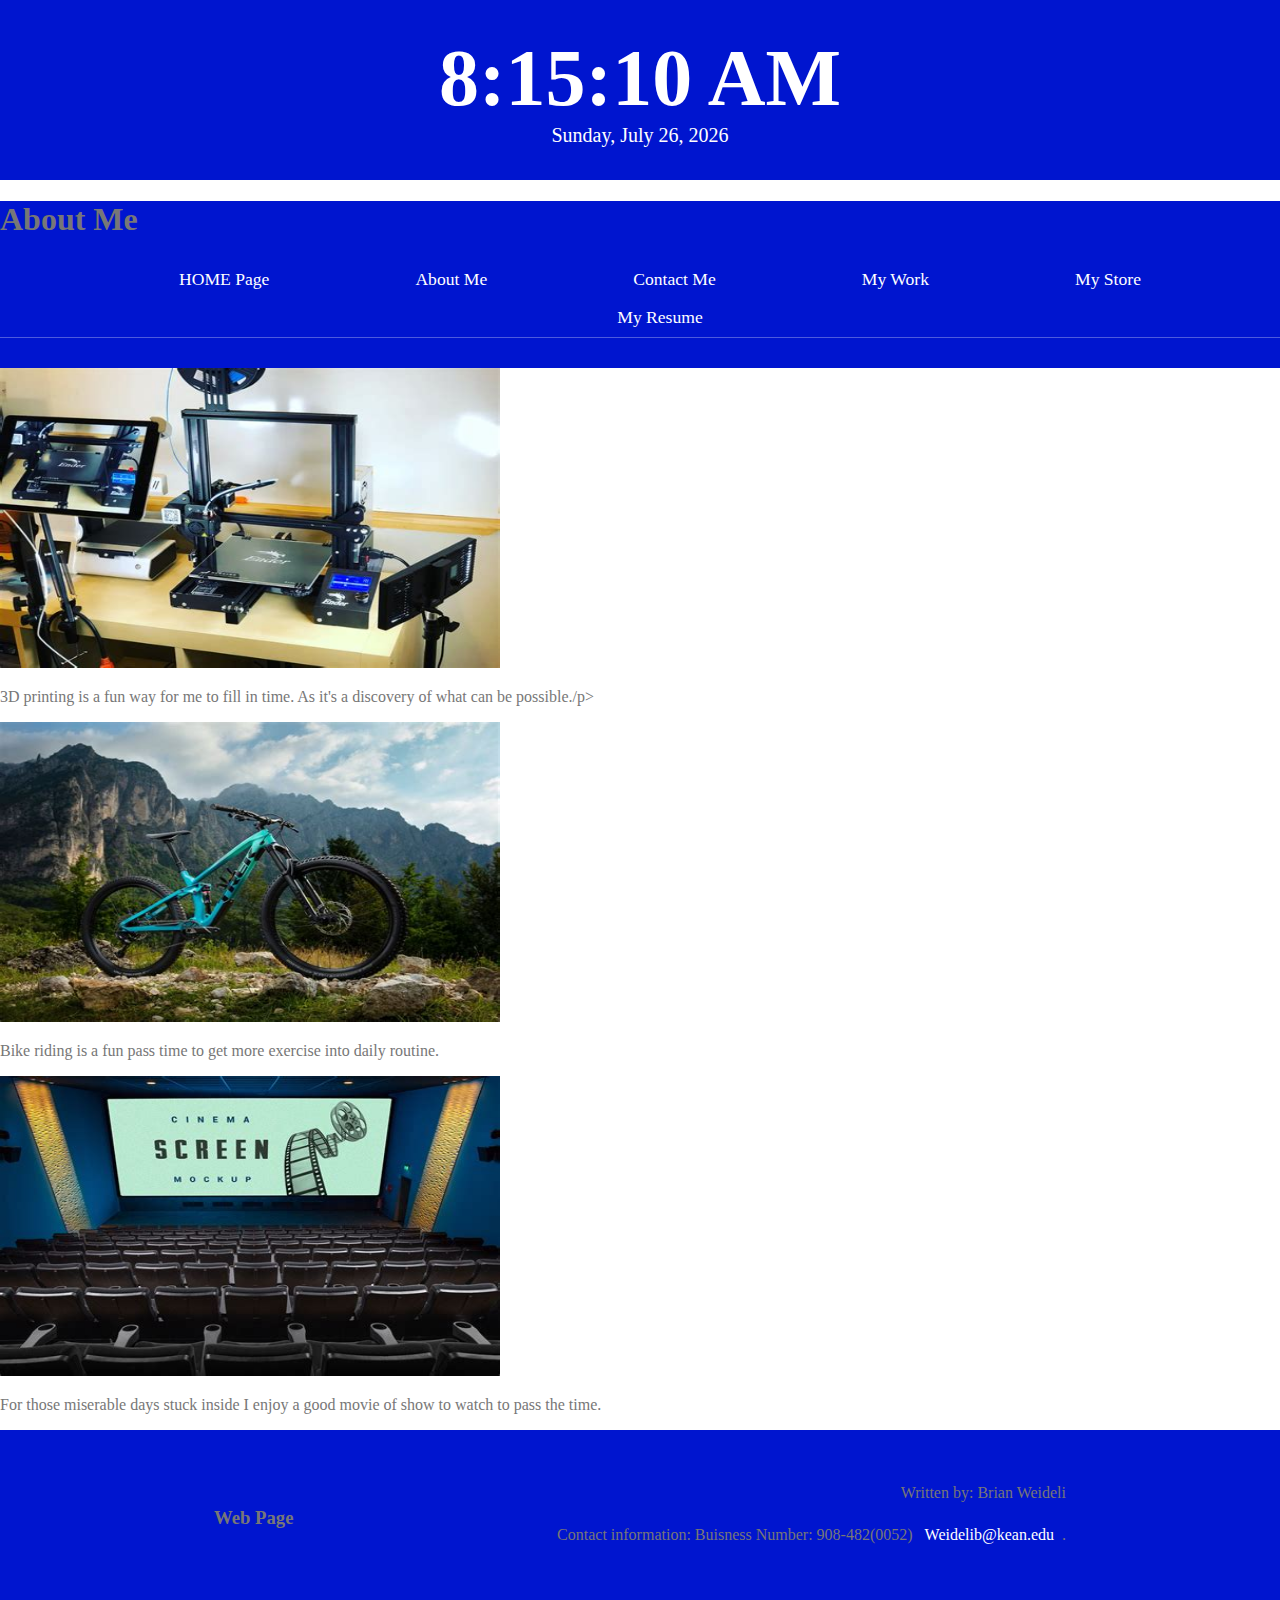
<file: HTMLProject1/Aboutme.HTML>
<!DOCTYPE html>
<html lang="en">
 <head>
  <meta charset = "utf-8">
  <meta name="viewport"
    content="width=device-width">
    <link rel="canonical" href="https://getbootstrap.com/docs/5.1/examples/album/">  
       <link rel="stylesheet" href="Styles.css" />
       <script src="Time.js" async></script>
  <title>Brian Weideli</title>
  </head>
  <div class="clock">
    <div class="time"></div>
    <div class="date-time"></div>
   </div>
  <header class="main-header">
    <h1 class="band-name band-name-large">About Me</h1>
    <nav class="main-nav nav">
        <ul>
            <li><a href="HomePage.HTML">HOME Page</a></li>
            <li><a href="Aboutme.HTML">About Me</a></li>
            <li><a href="Contactme.HTML">Contact Me</a></li>
            <li><a href="MyWork.HTML">My Work</a></li>
            <li><a href="MyStore.HTML">My Store</a></li>
            <li><a href="resume.pdf">My Resume</a></li> 
        </ul>
    </nav>
</header>
<div class="album py-5 bg-light">
</div>
  <div class="container">
  </div>
    <div class="row row-cols-1 row-cols-sm-2 row-cols-md-3 g-3">
      <div class="col">
      </div>
        <div class="card shadow-sm">
<img src="3d.jpg" alt="Printer" width="500" height="300">

          <div class="card-body">
            <p class="card-text">3D printing is a fun way for me to fill in time. As it's a discovery of what can be possible./p>
            <div class="d-flex justify-content-between align-items-center">
              <div class="btn-group">
              </div>
            </div>
          </div>
        </div>
      </div>
      <div class="col">
        <div class="card shadow-sm">
<img src="Bike.jpg" alt="Bike" width="500" height="300">

          <div class="card-body">
            <p class="card-text">Bike riding is a fun pass time to get more exercise into daily routine.</p>
            <div class="d-flex justify-content-between align-items-center">
              <div class="btn-group">
              </div>
            </div>
          </div>
        </div>
      </div>
      <div class="col">
        <div class="card shadow-sm">
<img src="Movie.jpg" alt="movie" width="500" height="300">

          <div class="card-body">
            <p class="card-text">For those miserable days stuck inside I enjoy a good movie of show to watch to pass the time. </p>
            <div class="d-flex justify-content-between align-items-center">
              <div class="btn-group">
              </div>
            </div>
          </div>
        </div>
      </div>
<footer class="main-footer">
  <div class="container main-footer-container">
      <h3 class="band-name">Web Page</h3>
      <ul class="nav footer-nav">
          <li>
            <p>Written by: Brian Weideli</p>
            <p>Contact information: Buisness Number: 908-482(0052) <a
            href="mailto:Weideli@kean.edu">
            Weidelib@kean.edu</a>.</p>
          </li>
      </ul>
  </div>
</footer> 
</html>
</file>
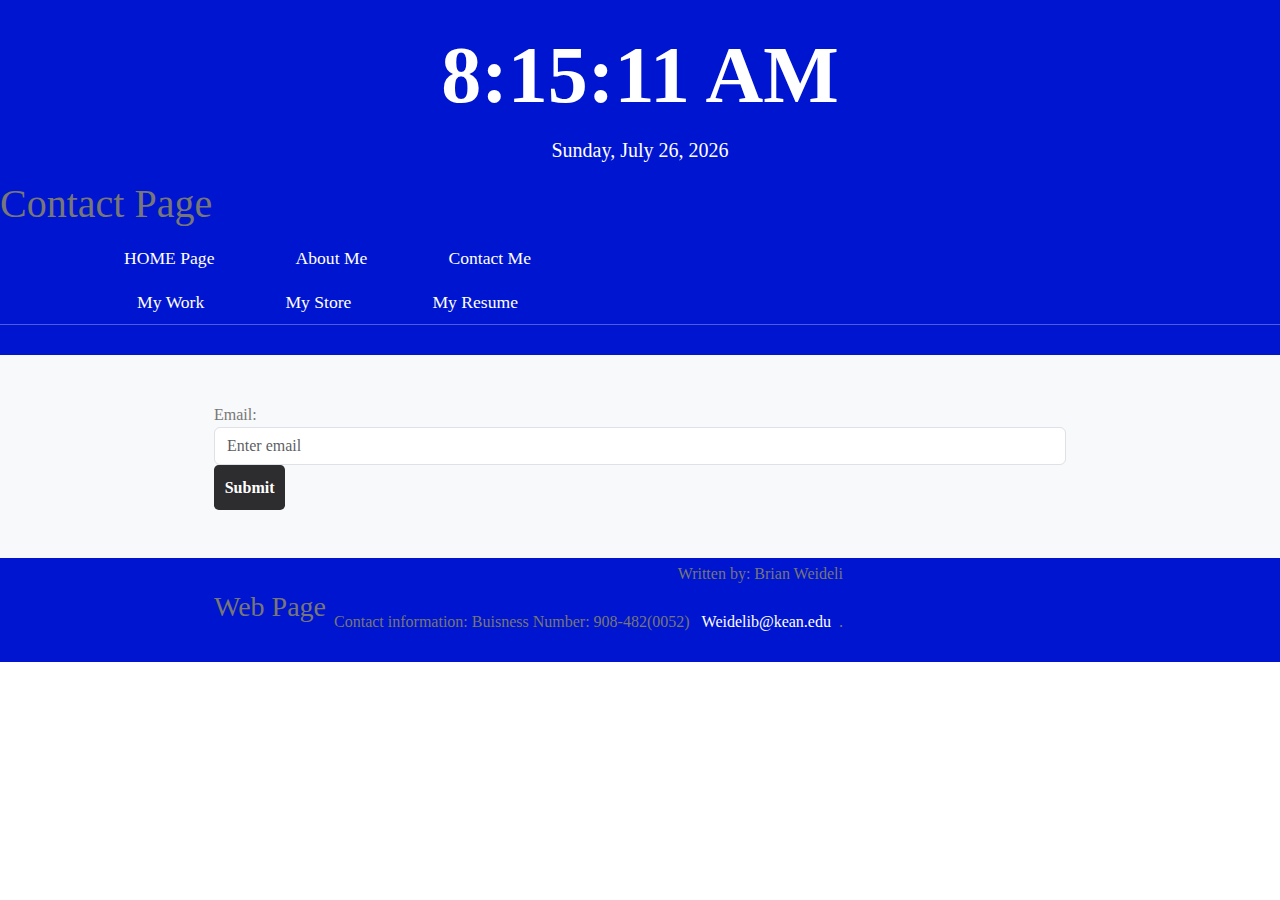
<file: HTMLProject1/Contactme.HTML>
<!DOCTYPE html>
<html lang="en">
 <head>  
  <meta charset = "utf-8">
  <meta name="viewport"
    content="width=device-width">
<link href="https://cdn.jsdelivr.net/npm/bootstrap@5.1.1/dist/css/bootstrap.min.css" rel="stylesheet">
    <link rel="stylesheet" href="Styles.css" />
    <script src="Time.js" async></script>
 

    <title>Brian Weideli</title>
    

 <div class="clock">
  <div class="time"></div>
  <div class="date-time"></div>
</div>

  <header class="main-header">
    <h1 class="band-name band-name-large">Contact Page</h1>
    <nav class="main-nav nav">
        <ul>
            <li><a href="HomePage.HTML">HOME Page</a></li>
            <li><a href="Aboutme.HTML">About Me</a></li>
            <li><a href="Contactme.HTML">Contact Me</a></li>
            <li><a href="MyWork.HTML">My Work</a></li>
            <li><a href="MyStore.HTML">My Store</a></li>
            <li><a href="resume.pdf">My Resume</a></li> 
        </ul>
    </nav>
    </header>
    <div class="album py-5 bg-light">
      <div class="container">
 <form>
    <div class="form-group">
    </div>
      <label for="email">Email:</label>
      <input type="email" class="form-control" id="email" placeholder="Enter email" name="email">
        
            <button onclick="submitClicked();"  class="btn btn-primary btn-submit" type="submit">Submit</button>
            
    </form>
    <script>
function submitClicked() {
    alert('Mock trail Email sent')
  }
    </script>
  </div>
  </div>

        <footer class="main-footer">
          <div class="container main-footer-container">
              <h3 class="band-name">Web Page</h3>
              <ul class="nav footer-nav">
                  <li>
                    <p>Written by: Brian Weideli</p>
                    <p>Contact information: Buisness Number: 908-482(0052) <a
                    href="mailto:Weideli@kean.edu">
                    Weidelib@kean.edu</a>.</p>
                  </li>
              </ul>
          </div>
      </footer>
</html>
</file>
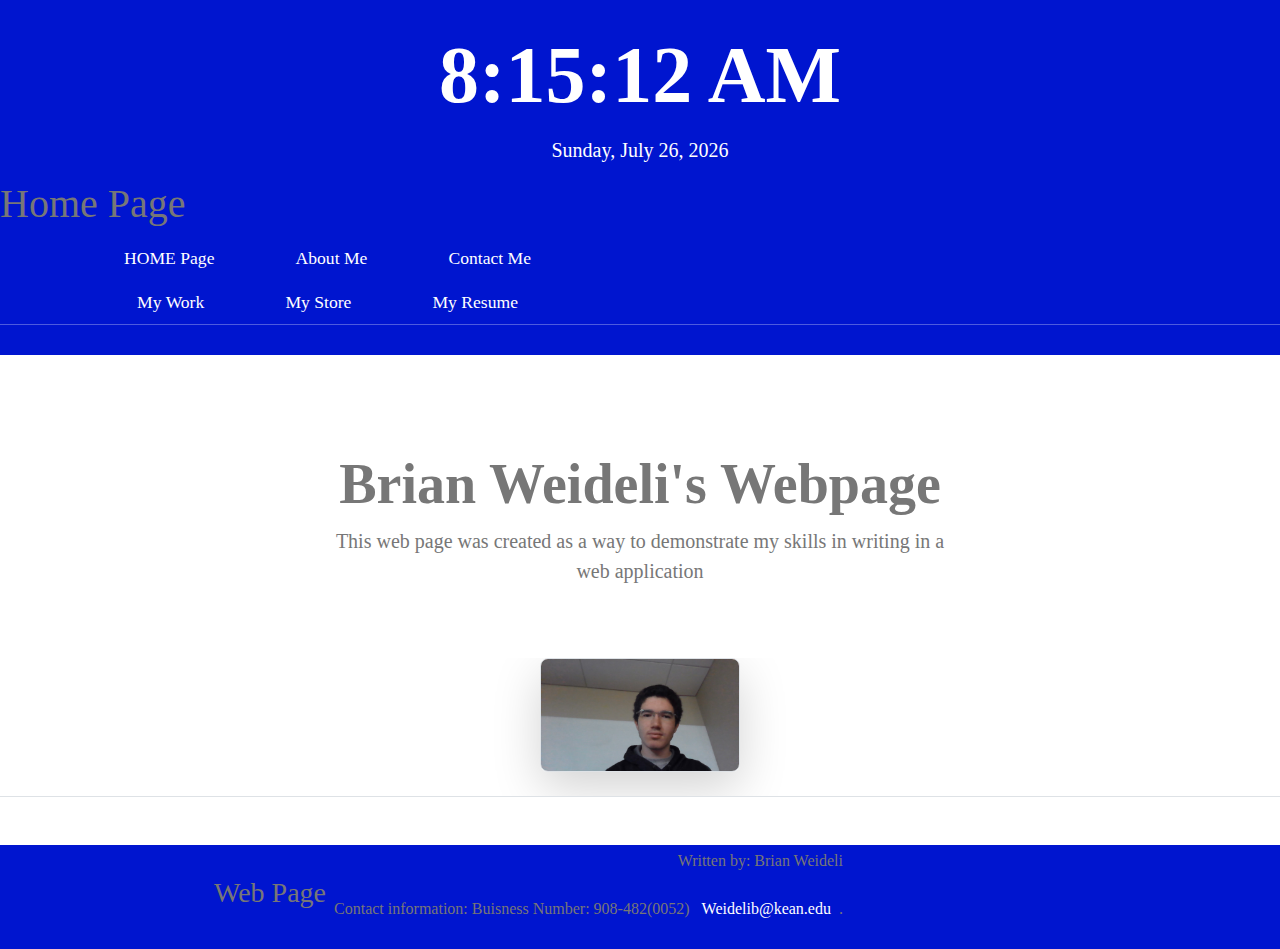
<file: HTMLProject1/HomePage.HTML>
<!DOCTYPE html>
<html lang="en">
 <head>
  <meta charset = "utf-8">
  <meta http-equiv="X-UA-Compatible" content="IE=edge">
  <meta name="viewport" content="width=device-width, initial-scale=1.0">
   <link href="https://cdn.jsdelivr.net/npm/bootstrap@5.1.1/dist/css/bootstrap.min.css" rel="stylesheet">
    <link rel="stylesheet" href="Styles.css" />
    <script src="Time.js" async></script>
    <title>Brian Weideli</title>
 </head>
 <body>
  <div class="clock">
    <div class="time"></div>
    <div class="date-time"></div>
  </div>
  <header class="main-header">
    <h1 class="band-name band-name-large">Home Page</h1>
    <nav class="main-nav nav">
        <ul>
            <li><a href="HomePage.HTML">HOME Page</a></li>
            <li><a href="Aboutme.HTML">About Me</a></li>
            <li><a href="Contactme.HTML">Contact Me</a></li>
            <li><a href="MyWork.HTML">My Work</a></li>
            <li><a href="MyStore.HTML">My Store</a></li>
            <li><a href="resume.pdf">My Resume</a></li>
        </ul>
    </nav>

</header>
      <div class="px-4 pt-5 my-5 text-center border-bottom">
        <h1 class="display-4 fw-bold">Brian Weideli's Webpage</h1>
        <div class="col-lg-6 mx-auto">
          <p class="lead mb-4">This web page was created as a way to demonstrate my skills in writing in a web application</p>
          <div class="d-grid gap-2 d-sm-flex justify-content-sm-center mb-5">
          </div>
        </div>
        <div class="overflow-hidden" style="max-height: 30vh;">
          <div class="container px-5">
            <img src="Me.jpg" class="img-fluid border rounded-3 shadow-lg mb-4" alt="Me" width="200">
          </div>
        </div>
      </div>
      <footer class="main-footer">
        <div class="container main-footer-container">
            <h3 class="band-name">Web Page</h3>
            <ul class="nav footer-nav">
                <li>
                  <p>Written by: Brian Weideli</p>
                  <p>Contact information: Buisness Number: 908-482(0052) <a
                  href="mailto:Weideli@kean.edu">
                  Weidelib@kean.edu</a>.</p>
                </li>
            </ul>
        </div>
    </footer>

 </body>
</html>
</file>
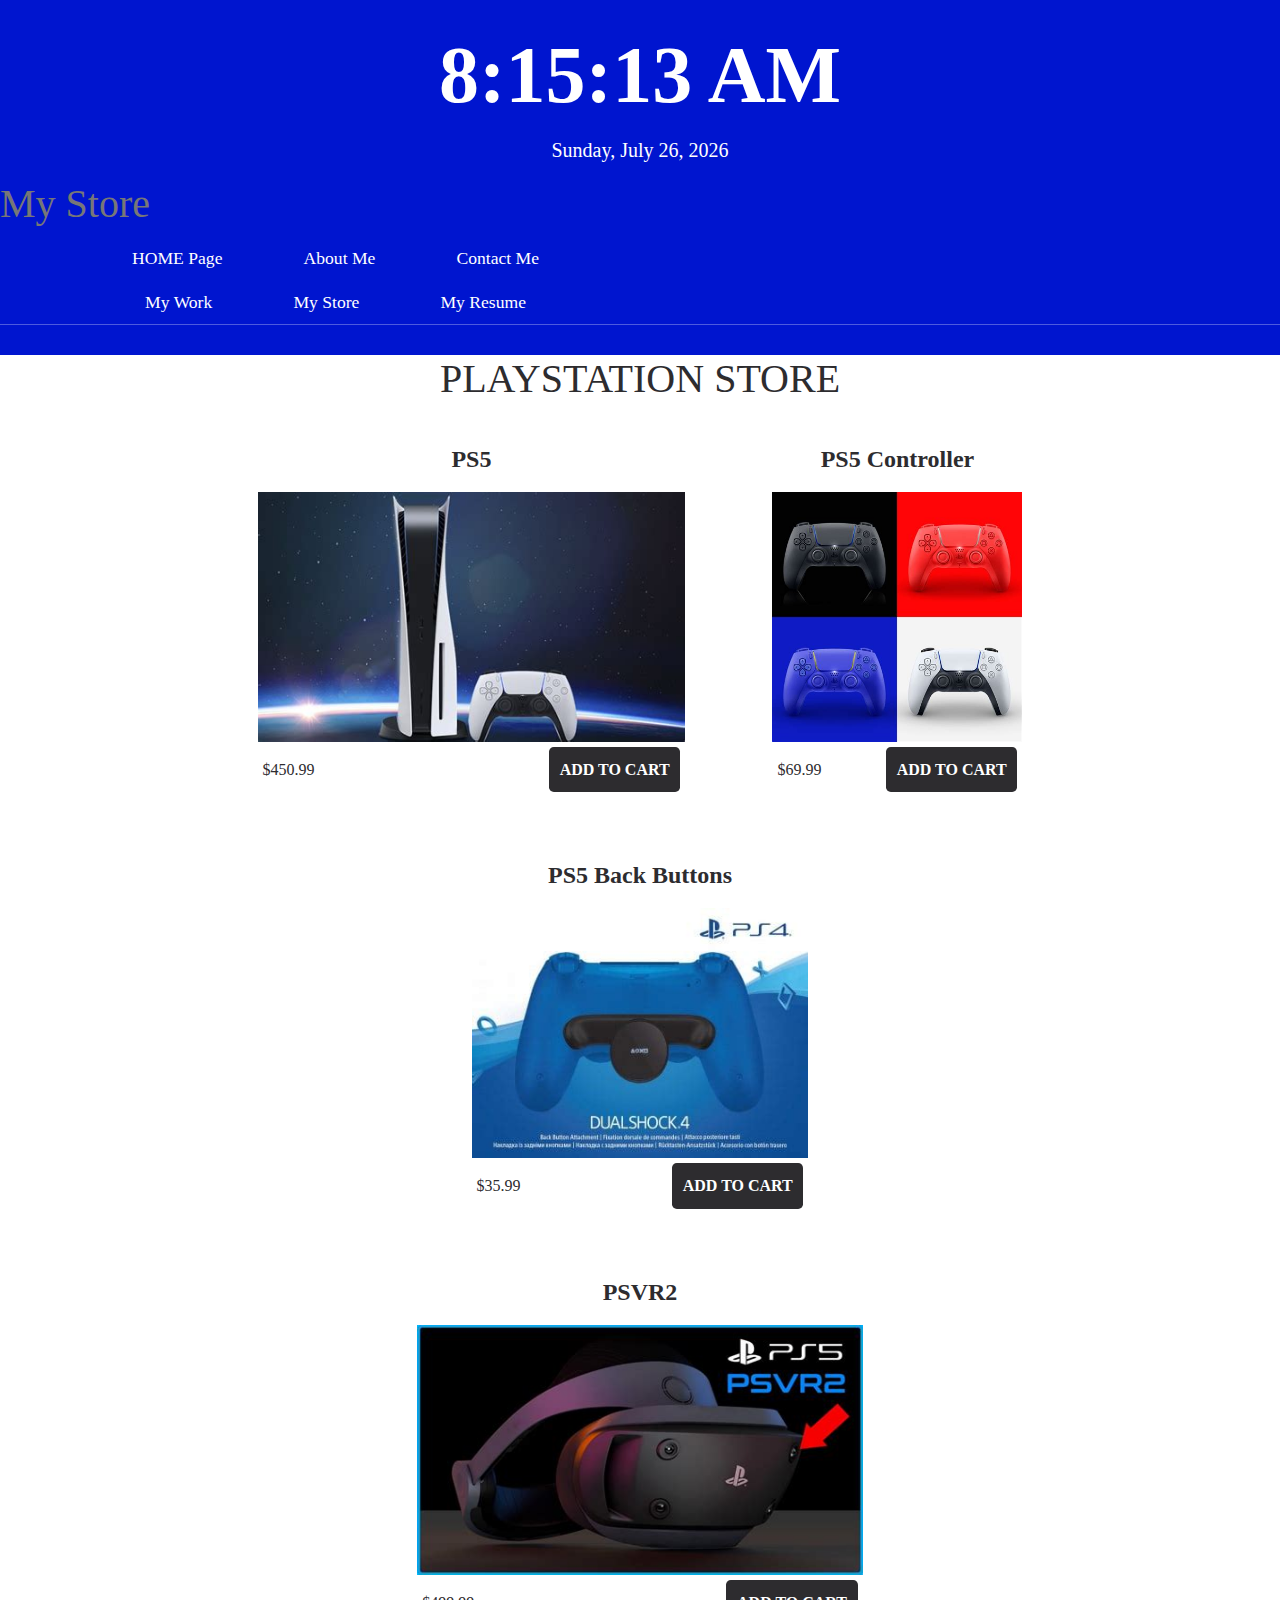
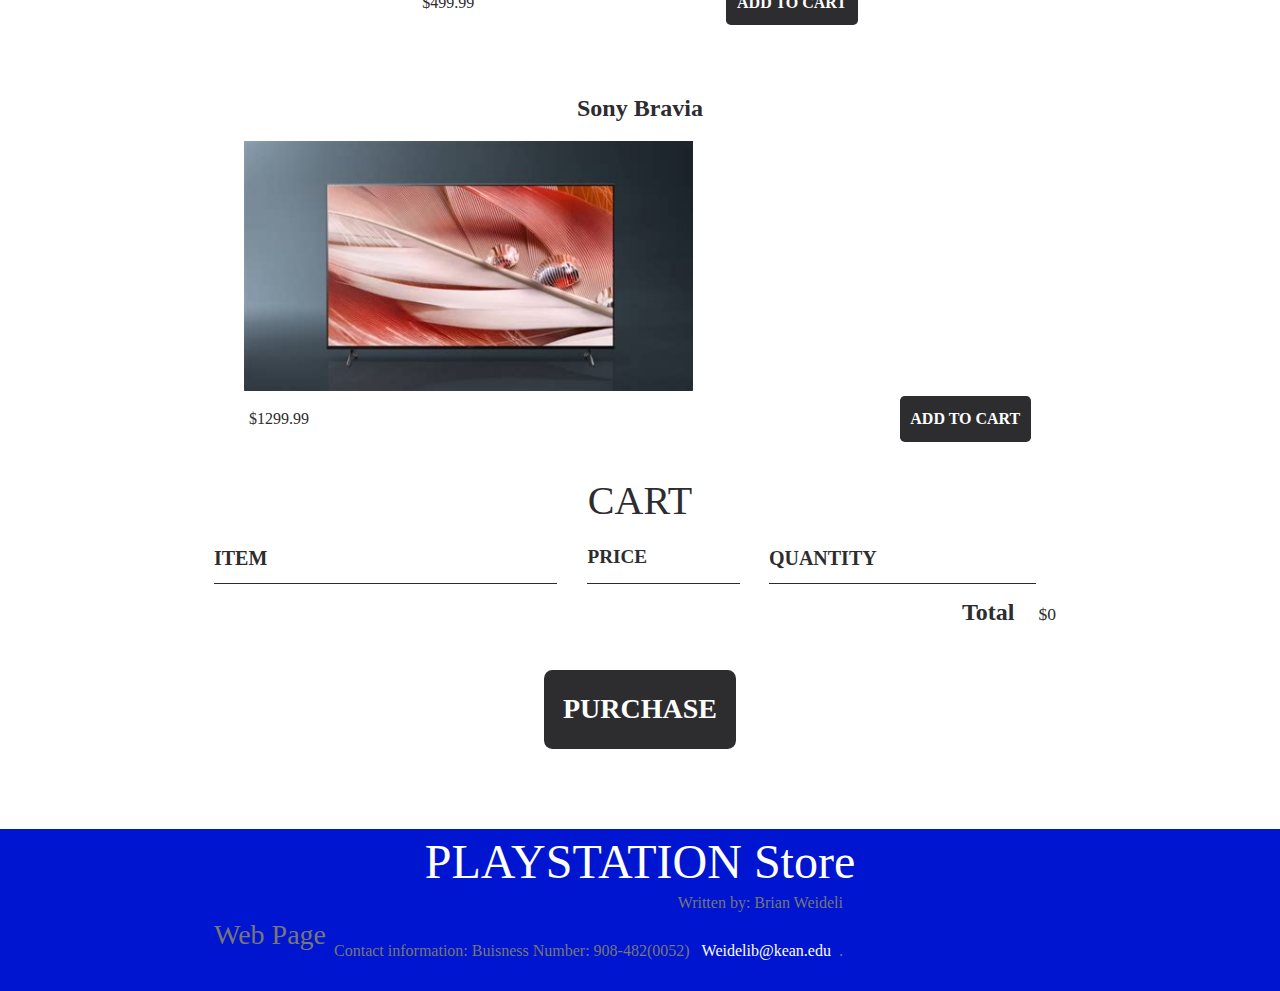
<file: HTMLProject1/MyStore.HTML>
<!DOCTYPE html>
<html>
        <title>The Generics | Store</title>
        <meta name="description" content="This is the description">
        <link rel="stylesheet" href="https://stackpath.bootstrapcdn.com/bootstrap/4.3.1/css/bootstrap.min.css" integrity="sha384-ggOyR0iXCbMQv3Xipma34MD+dH/1fQ784/j6cY/iJTQUOhcWr7x9JvoRxT2MZw1T" crossorigin="anonymous">
        <link rel="stylesheet" href="Styles.css" />
        <script src="Store.js" async></script>
        <script src="Time.js" async></script>
      </head>
      <div class="clock">
        <div class="time"></div>
        <div class="date-time"></div>
      </div>
          <header class="main-header">
              <h1 class="band-name band-name-large">My Store</h1>
              <nav class="main-nav nav">
                  <ul>
                      <li><a href="HomePage.HTML">HOME Page</a></li>
                      <li><a href="Aboutme.HTML">About Me</a></li>
                      <li><a href="Contactme.HTML">Contact Me</a></li>
                      <li><a href="MyWork.HTML">My Work</a></li>
                      <li><a href="MyStore.HTML">My Store</a></li>
                      <li><a href="resume.pdf">My Resume</a></li> 
                  </ul>
              </nav>

          </header>
        <section class="container content-section">
            <h2 class="section-header">PLAYSTATION STORE</h2>
            <div class="shop-items">
                <div class="shop-item">
                    <span class="shop-item-title">PS5</span>
                    <img class="shop-item-image" src="PS5.jpg" alt="PS5 console">
                    <div class="shop-item-details">
                        <span class="shop-item-price">$450.99</span>
                        <button class="btn btn-primary shop-item-button" type="button">ADD TO CART</button>
                    </div>
                </div>
                <div class="shop-item">
                    <span class="shop-item-title">PS5 Controller</span>
                    <img class="shop-item-image" src="PS5contoller.jpg" alt="PS5 controller">
                    <div class="shop-item-details">
                        <span class="shop-item-price">$69.99</span>
                        <button class="btn btn-primary shop-item-button" type="button">ADD TO CART</button>
                    </div>
                </div>
                <div class="shop-item">
                    <span class="shop-item-title">PS5 Back Buttons</span>
                    <img class="shop-item-image" src="PS5controlleraddon.jpg" alt="Back buttons">
                    <div class="shop-item-details">
                        <span class="shop-item-price">$35.99</span>
                        <button class="btn btn-primary shop-item-button" type="button">ADD TO CART</button>
                    </div>
                </div>
                <div class="shop-item">
                    <span class="shop-item-title">PSVR2</span>
                    <img class="shop-item-image" src="PSVR2.jpg" alt="PSVR2">
                    <div class="shop-item-details">
                        <span class="shop-item-price">$499.99</span>
                        <button class="btn btn-primary shop-item-button" type="button">ADD TO CART</button>
                    </div>
                </div>
           </div>
            <div class="shop-item">
              <span class="shop-item-title">Sony Bravia</span>
              <img class="shop-item-image" src="SonyBravia.jpg" alt="Sony TV">
              <div class="shop-item-details">
                  <span class="shop-item-price">$1299.99</span>
                  <button class="btn btn-primary shop-item-button" type="button">ADD TO CART</button>
              </div>
          </div>
        </section>
      
        <section class="container content-section">
            <h2 class="section-header">CART</h2>
            <div class="cart-row">
                <span class="cart-item cart-header cart-column">ITEM</span>
                <span class="cart-price cart-header cart-column">PRICE</span>
                <span class="cart-quantity cart-header cart-column">QUANTITY</span>
            </div>
            <div class="cart-items">
            </div>
            <div class="cart-total">
                <strong class="cart-total-title">Total</strong>
                <span class="cart-total-price">$0</span>
            </div>
            <button class="btn btn-primary btn-purchase" type="button">PURCHASE</button>
        </section>
        <footer class="main-footer">
            <div class="container main-footer-container">
            </div>
                <h3 class="store-name">PLAYSTATION Store</h3>
              <div class="container main-footer-container">
                  <h3 class="band-name">Web Page</h3>
                  <ul class="nav footer-nav">
                      <li>
                        <p>Written by: Brian Weideli</p>
                        <p>Contact information: Buisness Number: 908-482(0052) <a
                        href="mailto:Weideli@kean.edu">

                        Weidelib@kean.edu</a>.</p>
                      </li>
                  </ul>
              </div>
          </footer>
</file>
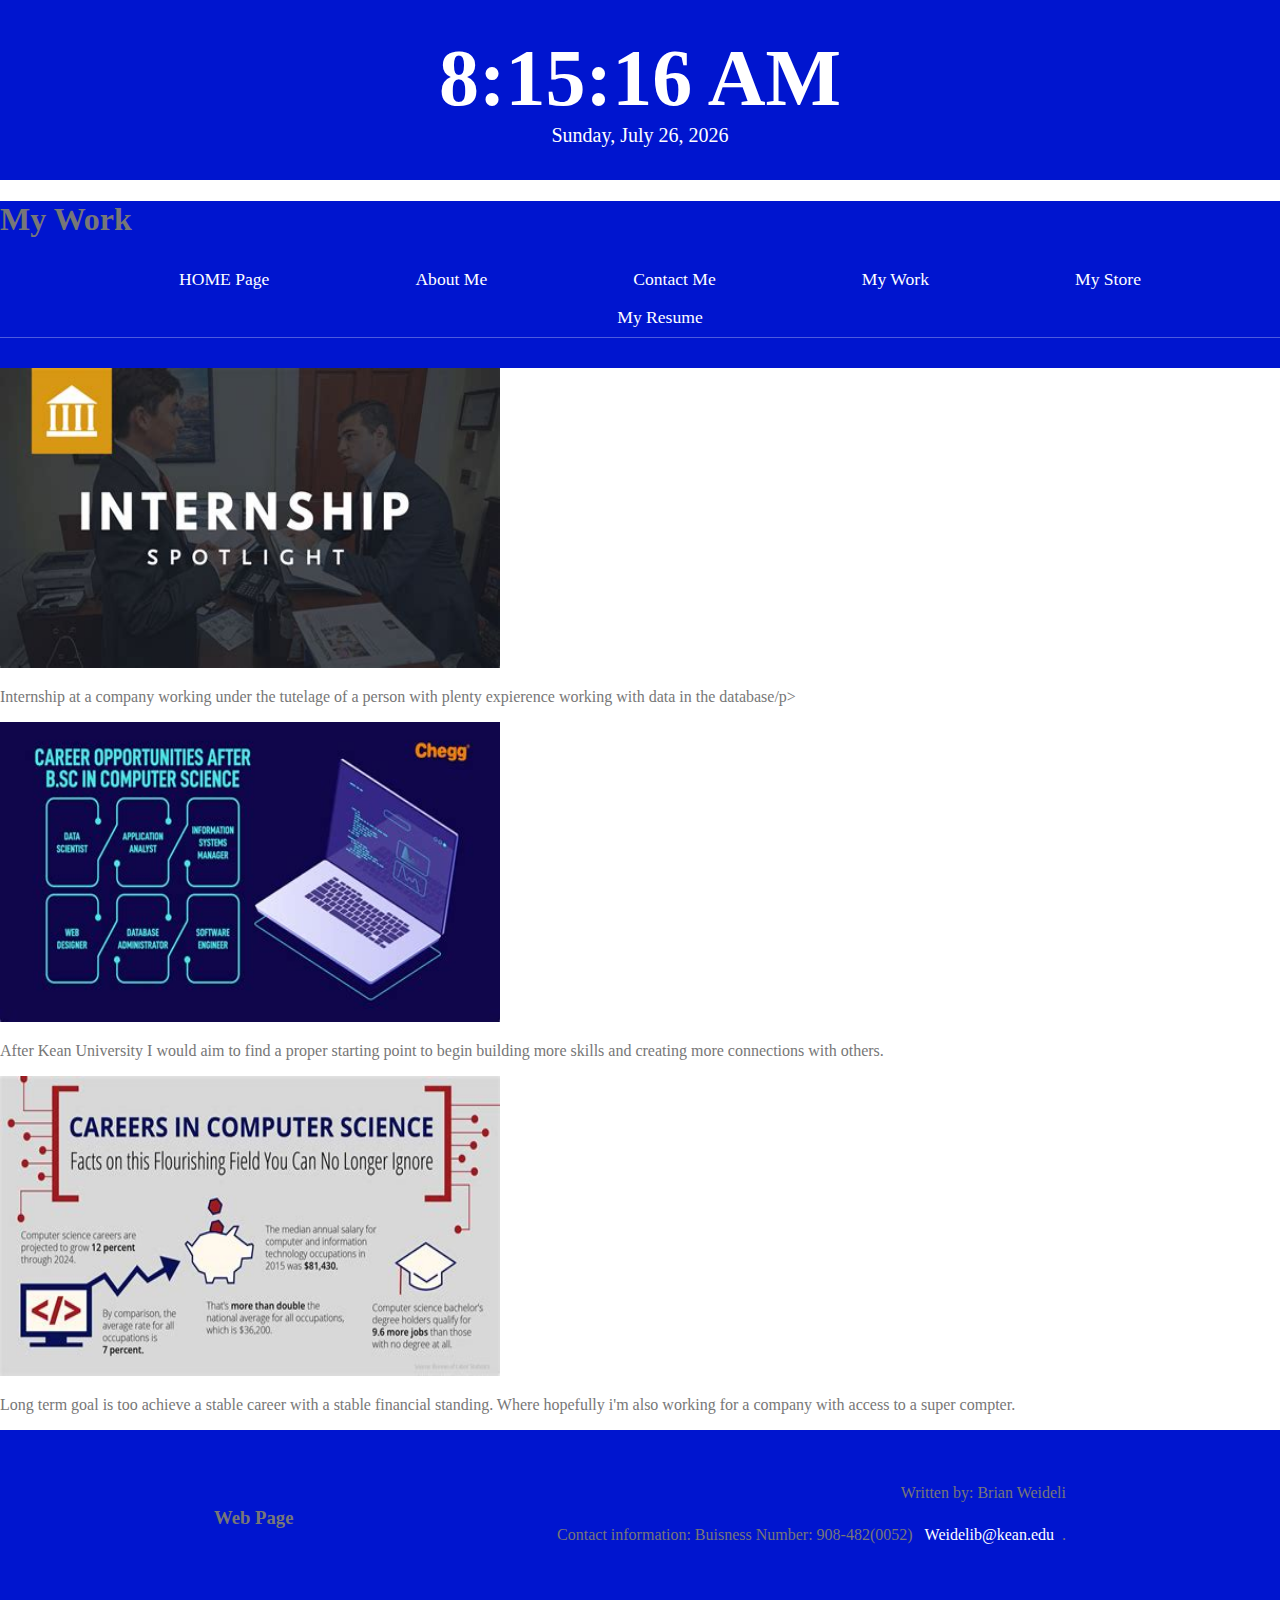
<file: HTMLProject1/MyWork.HTML>
<!DOCTYPE html>
<html lang="en">
 <head>
  <meta charset = "utf-8">
  <meta name="viewport"
    content="width=device-width">
    <link rel="canonical" href="https://getbootstrap.com/docs/5.1/examples/album/">  
       <link rel="stylesheet" href="Styles.css" />
       <script src="Time.js" async></script>
  <title>Brian Weideli</title>
  <div class="clock">
    <div class="time"></div>
    <div class="date-time"></div>
  </div>
    
  <header class="main-header">
    <h1 class="band-name band-name-large">My Work</h1>
    <nav class="main-nav nav">
        <ul>
            <li><a href="HomePage.HTML">HOME Page</a></li>
            <li><a href="Aboutme.HTML">About Me</a></li>
            <li><a href="Contactme.HTML">Contact Me</a></li>
            <li><a href="MyWork.HTML">My Work</a></li>
            <li><a href="MyStore.HTML">My Store</a></li>
            <li><a href="resume.pdf">My Resume</a></li> 
        </ul>
    </nav>

</header>
<div class="album py-5 bg-light">
</div>
  <div class="container">
  </div>
    <div class="row row-cols-1 row-cols-sm-2 row-cols-md-3 g-3">
      <div class="col">
      </div>
        <div class="card shadow-sm">
<img src="intern.jpg" alt="intern" width="500" height="300">

          <div class="card-body">
            <p class="card-text">Internship at a company working under the tutelage of a person with plenty expierence working with data in the database/p>
            <div class="d-flex justify-content-between align-items-center">
              <div class="btn-group">
              </div>
            </div>
          </div>
        </div>
      </div>
      <div class="col">
        <div class="card shadow-sm">
<img src="Career.jpg" alt="career" width="500" height="300">

          <div class="card-body">
            <p class="card-text">After Kean University I would aim to find a proper starting point to begin building more skills and creating more connections with others.</p>
            <div class="d-flex justify-content-between align-items-center">
              <div class="btn-group">
              </div>
            </div>
          </div>
        </div>
      </div>
      <div class="col">
        <div class="card shadow-sm">
<img src="long.jpg" alt="long" width="500" height="300">

          <div class="card-body">
            <p class="card-text">Long term goal is too achieve a stable career with a stable financial standing. Where hopefully i'm also working for a company with access to a super compter. </p>
            <div class="d-flex justify-content-between align-items-center">
              <div class="btn-group">
              </div>
            </div>
          </div>
        </div>
      </div>
<footer class="main-footer">
  <div class="container main-footer-container">
      <h3 class="band-name">Web Page</h3>
      <ul class="nav footer-nav">
          <li>
            <p>Written by: Brian Weideli</p>
            <p>Contact information: Buisness Number: 908-482(0052) <a
            href="mailto:Weideli@kean.edu">
            Weidelib@kean.edu</a>.</p>
          </li>
      </ul>
  </div>
</footer> 
</html>
</file>
<file: HTMLProject1/Styles.css>
* {
    box-sizing: border-box;
    font-family: Raleway;
    color: #777;
}

html, body {
    margin: 0;
    padding: 0;
    min-height: 100%;
}

.nav ul {
    margin: 0;
}

.nav li {
    display: inline;
}

.nav a {
    display: inline-block;
    padding: .5em;
    color: white;
    text-decoration: none;
}

.main-nav {
    text-align: center;
    font-size: 1.1em;
    font-weight: lighter;
    border-bottom: 1px solid rgba(255, 255, 255, .3)
}

.main-nav li {
    padding: 0 5%;
}

.nav a:hover {
    background-color: rgba(255, 255, 255, .3)
}

.main-header {
       background-color: rgb(0, 21, 207);
    background-blend-mode: multiply;
    background-size: cover;
    padding-bottom: 30px;
}

.store-name {
    text-align: center;
    margin: 0;
    font-size: 3em;
    font-family: "Booter - Zero Zero";
    font-weight: normal;
    color: white;
}

.store-name-large {
    font-size: 8em;
}

.content-section {
    margin: 1em;
}

.container {
    max-width: 900px;
    margin: 0 auto;
    padding: 0 1.5em;
}
.section-header {
    font-weight: normal;
    color: rgb(45, 44, 47);
    text-align: center;
    font-size: 2.5em;
}

.about-band-image {
    float: left;
    height: 200px;
    width: 200px;
    margin: 15px;
    border-radius: 50%;
}

.main-footer {
    background-color: rgb(0, 21, 207);
    color: white;
    padding: .25em 0;
}

.main-footer-container {
    display: flex;
    align-items: center;
}

.main-footer-container ul {
    flex-grow: 1;
    text-align: end;
}

.footer-nav li {
    padding: 0 .5em;
}

.footer-nav img {
    width: 30px;
    height: 30px;
}

.btn {
    text-align: center;
    vertical-align: middle;
    padding: .67em .67em;
    cursor: pointer;
}

.btn-header {
    margin: .5em 15% 2em 15%;
    color: white;
    border: 2px solid #2D9CDB;
    background-color: rgb(0, 21, 207);
    border-radius: 0;
    font-size: 1.5em;
    font-weight: lighter;
    padding-left: 2em;
    padding-right: 2em;
}

.btn-header:hover {
    background-color: rgba(255, 255, 255, .3);
}

.btn-play {
    display: block;
    margin: 0 auto;
    color: #2D9CDB;
    font-size: 4em;
    border-radius: 50%;
    width: 100px;
    height: 100px;
    padding: 0;
    text-align: center;
}

.btn-primary {
    color: white;
    background-color: rgb(45, 44, 47);
    border: none;
    border-radius: .3em;
    font-weight: bold;
}

.btn-primary:hover {
    background-color: #2D9CDB;
}

.tour-row {
    border-bottom: 1px solid rgb(45, 44, 47);
    padding-bottom: 1em;
    margin-bottom: 1em;
}

.tour-row:last-child {
    border: none;
}

.tour-item {
    display: inline-block;
    padding-right: .5em;
}

.tour-date {
    color: #555;
    width: 11%;
    font-weight: bold;
}

.tour-city {
    width: 24%;
}

.tour-arena {
    width: 42%;
}

.tour-btn {
    max-width: 19%;
}

.shop-item {
    margin: 30px;
}

.shop-item-title {
    display: block;
    width: 100%;
    text-align: center;
    font-weight: bold;
    font-size: 1.5em;
    color: rgb(45, 44, 47);
    margin-bottom: 15px;
}

.shop-item-image {
    height: 250px;
}

.shop-item-details {
    display: flex;
    align-items: center;
    padding: 5px;
}

.shop-item-price {
    flex-grow: 1;
    color: rgb(45, 44, 47);
}

.shop-items {
    display: flex;
    flex-wrap: wrap;
    justify-content: space-around;
}

.cart-header {
    font-weight: bold;
    font-size: 1.25em;
    color: rgb(45, 44, 47);
}

.cart-column {
    display: flex;
    align-items: center;
    border-bottom: 1px solid rgb(45, 44, 47);
    margin-right: 1.5em;
    padding-bottom: 10px;
    margin-top: 10px;
}

.cart-row {
    display: flex;
}

.cart-item {
    width: 45%;
}

.cart-price {
    width: 20%;
    font-size: 1.2em;
    color: rgb(45, 44, 47);
}

.cart-quantity {
    width: 35%;
}

.cart-item-title {
    color: rgb(45, 44, 47);
    margin-left: .5em;
    font-size: 1.2em;
}

.cart-item-image {
    width: 75px;
    height: auto;
    border-radius: 10px;
}

.btn-danger {
    color: white;
    background-color: rgb(235, 87, 87);
    border: none;
    border-radius: .3em;
    font-weight: bold;
}

.btn-danger:hover {
    background-color: #CC4C4C;
}

.cart-quantity-input {
    height: 34px;
    width: 50px;
    border-radius: 5px;
    border: 1px solid #56CCF2;
    background-color: #eee;
    color: rgb(45, 44, 47);
    padding: 0;
    text-align: center;
    font-size: 1.2em;
    margin-right: 25px;
}

.cart-row:last-child {
    border-bottom: 1px solid rgb(45, 44, 47);
}

.cart-row:last-child .cart-column {
    border: none;
}

.cart-total {
    text-align: end;
    margin-top: 10px;
    margin-right: 10px;
}

.cart-total-title {
    font-weight: bold;
    font-size: 1.5em;
    color: rgb(45, 44, 47);
    margin-right: 20px;
}

.cart-total-price {
    color: rgb(45, 44, 47);
    font-size: 1.1em;
}

.btn-purchase {
    display: block;
    margin: 40px auto 80px auto;
    font-size: 1.75em;
}

Body{
    font-family: sans-serif;
    margin: 0;
    padding: 0;
    height: 100vh;
  }

  .clock {
    width: 100%;
    height: 20%;
    display: flex;
    flex-direction: column;
    justify-content: center;
    align-items: center;
    background-color: rgb(0, 21, 207);
  }

  .time {
    font-size: 80px;
    font-weight: bold;
    color: #fff;
  }

  .date-time {
    font-size: 20px;
    color: #fff;
  }

  @media screen and (max-width: 768px) {
    .time {
      font-size: 50px;
    }
  }
</file>
